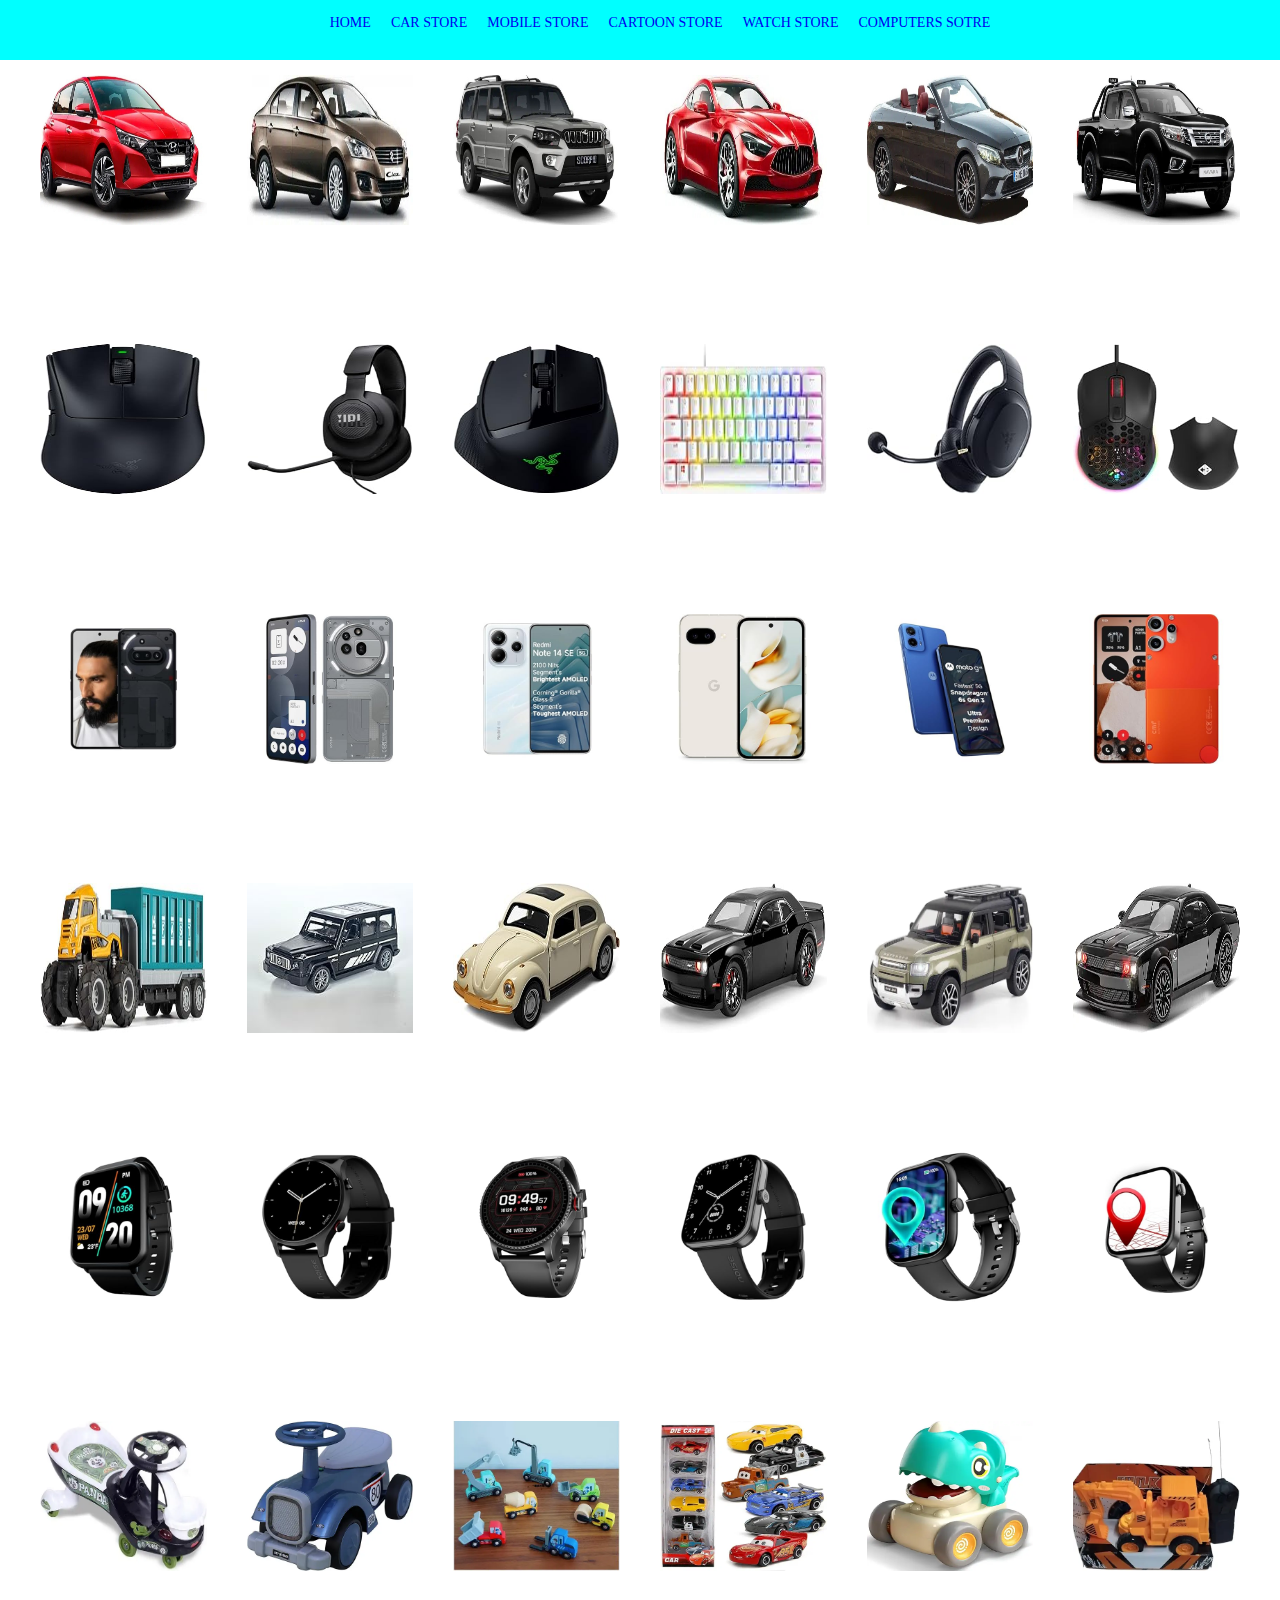
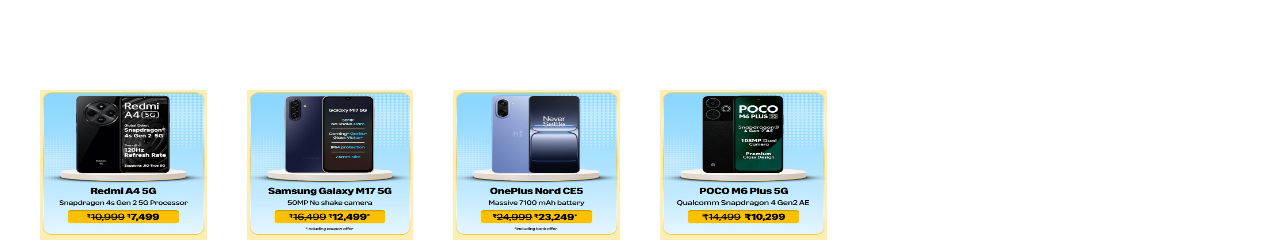
<file: index.html>
<!DOCTYPE html>
<html lang="en">
<head>
    <meta charset="UTF-8">
    <meta name="viewport" content="width=device-width, initial-scale=1.0">
    <title>Ecommers store</title>
    <link rel="stylesheet" href="style.css">
    
</head>
<body>

    <header>
        <ul>
            <li><a href="./index.html">home</a></li>
            <li><a href="./car.html">CAR store</a></li>
            <li> <a href="./mobile.html">mobile store</a></li>
            <li><a href="./cartoon.html">cartoon store</a></li>
            <li><a href="./watch.html">watch store</a></li>
            <li><a href="./comp.html">computers sotre</a></li>
            
        </ul>
    </header>

    <main>

        <div id="first-div1">
            <!-- <div id=""> -->
                <a href=""><img src="./assets/image1.jpg" id="box2"></a>
                <a href=""><img src="./assets/image2.jpg" id="box2"></a>
                <a href=""><img src="./assets/image3.jpg" id="box2"></a>
                <a href=""><img src="./assets/image4.jpg" id="box2"></a>
                <a href=""><img src="./assets/image5.jpg" id="box2"></a>
                <a href=""><img src="./assets/image6.jpg" id="box2"></a>
                 <a href=""><img src="./assets/phcom.jpg" id="box2"></a>
                 <a href=""><img src="./assets/phcom2.jpg" id="box2"></a>
                 <a href=""><img src="./assets/phcom3.jpg" id="box2"></a>
                 <a href=""><img src="./assets/phcom4.jpg" id="box2"></a>
                 <a href=""><img src="./assets/phcom5.jpg" id="box2"></a>
                 <a href=""><img src="./assets/phcom6.jpg" id="box2"></a>
                  <a href=""><img src="./assets/phone2.jpg" id="box2"></a>
                <a href=""><img src="./assets/phone3.jpg" id="box2"></a>
                <a href=""><img src="./assets/phone4.jpg" id="box2"></a>
                <a href=""><img src="./assets/phone5.jpg" id="box2"></a>
                <a href=""><img src="./assets/phone6.jpg" id="box2"></a>
                <a href=""><img src="./assets/phone7.jpg" id="box2"></a>
                  <a href=""><img src="./assets/product2.jpg" id="box2"></a>
                <a href=""><img src="./assets/product3.jpg" id="box2"></a>
                <a href=""><img src="./assets/product4.jpg" id="box2"></a>
                <a href=""><img src="./assets/product5.jpg" id="box2"></a>
                <a href=""><img src="./assets/product6.webp" id="box2"></a>
                <a href=""><img src="./assets/product7.webp" id="box2"></a>
                 <a href=""><img src="./assets/watch1.jpg" id="box2"></a>
                <a href=""><img src="./assets/watch2.jpg" id="box2"></a>
                <a href=""><img src="./assets/watch3.jpg" id="box2"></a>
                <a href=""><img src="./assets/watch4.jpg" id="box2"></a>
                <a href=""><img src="./assets/watch5.jpg" id="box2"></a>
                <a href=""><img src="./assets/watch6.jpg" id="box2"></a>
                  <a href=""><img src="./assets/vehi1.webp" id="box2"></a>
                <a href=""><img src="./assets/vehi2.webp" id="box2"></a>
                <a href=""><img src="./assets/vehi4.webp" id="box2"></a>
                <a href=""><img src="./assets/vehi5.webp" id="box2"></a>
               <a href=""><img src="./assets/vehi6.webp" id="box2"></a>
                <a href=""><img src="./assets/vehi3.webp" id="box2"></a>
                 <a href=""><img src="./assets/mob1.png" id="box2"></a>
                <a href=""><img src="./assets/mob2.png" id="box2"></a>
                <a href=""><img src="./assets/mob3.png" id="box2"></a>
                <a href=""><img src="./assets/mob4.png" id="box2"></a>
                <!-- <a href=""><img src="./assets/mob5.png" id="box2"></a>
                <a href=""><img src="./assets/mob6.png" id="box2"></a> -->

               
           
        </div>
        
      


      

        
    </main>
</body>
</html>
</file>
<file: style.css>
body{
            margin: 0;
            padding: 0;
            font-family:'Times New Roman', Times, serif;
            /* background-image: url("./assets/homephoto.jpg"); */
            background-size: cover;
            background-position: center;
            background-attachment: fixed;

        }
        header{
            background-color: aqua;
            width: 100%;
            height: 60px;
            position:fixed;
            top: 0px;
            /* background-attachment: fixed; */
        }
        ul{
            display: flex;
            list-style-type: none;
            margin: 5px;
            place-content:center;
        }
        ul li{
            margin: 5px;
            padding:5px;
            text-transform:uppercase;
            font-size: 14px;

        }
        ul li a{
            text-decoration: none;
        }
        li:hover{
            background-color: rgb(49, 207, 221);
            border-radius: 10px;
            cursor: pointer;
            /* transform: scale(1.3s); */
        }
        #first-div1{
            display: grid;
            grid-template-columns:repeat(auto-fit,minmax(150px,1fr));
            max-width: 1200px;
            gap: 40px;
            margin: auto;
        }
        #first-div1 img{
            margin-top: 4.7rem;
            width: 100%;
           height: 150px;

        }
        img:hover{
    transform: scale(1.2);
}

        /* #first-div1 #box2{
            width: 200px;
            height: 270px;
            background-color: rgb(255, 255, 255);
            border-radius: 10px;
            margin: 10px;
            padding-left: 32px;
            /* cursor: pointer; 

        } */















        
         /* #first-div2{
            margin-top: 2px;
            height: 300px;
            width: 100%;
            background-color: aquamarine;
            border: 3px solid white;
            border-style: outset;
            display: flex;
        }
        #first-div2 #box2{
            width: 200px;
            height: 270px;
            background-color: rgb(255, 255, 255);
            border-radius: 10px;
            margin: 10px;
            padding-left: 32px;
            /* cursor: pointer; 

        } */
        #first-div1 #box1:hover {
            cursor: pointer;
            transform: scale(1.3s);
    
        }
        a img{
            cursor: pointer;
            transform: scale(1.3s);
            }
</file>
